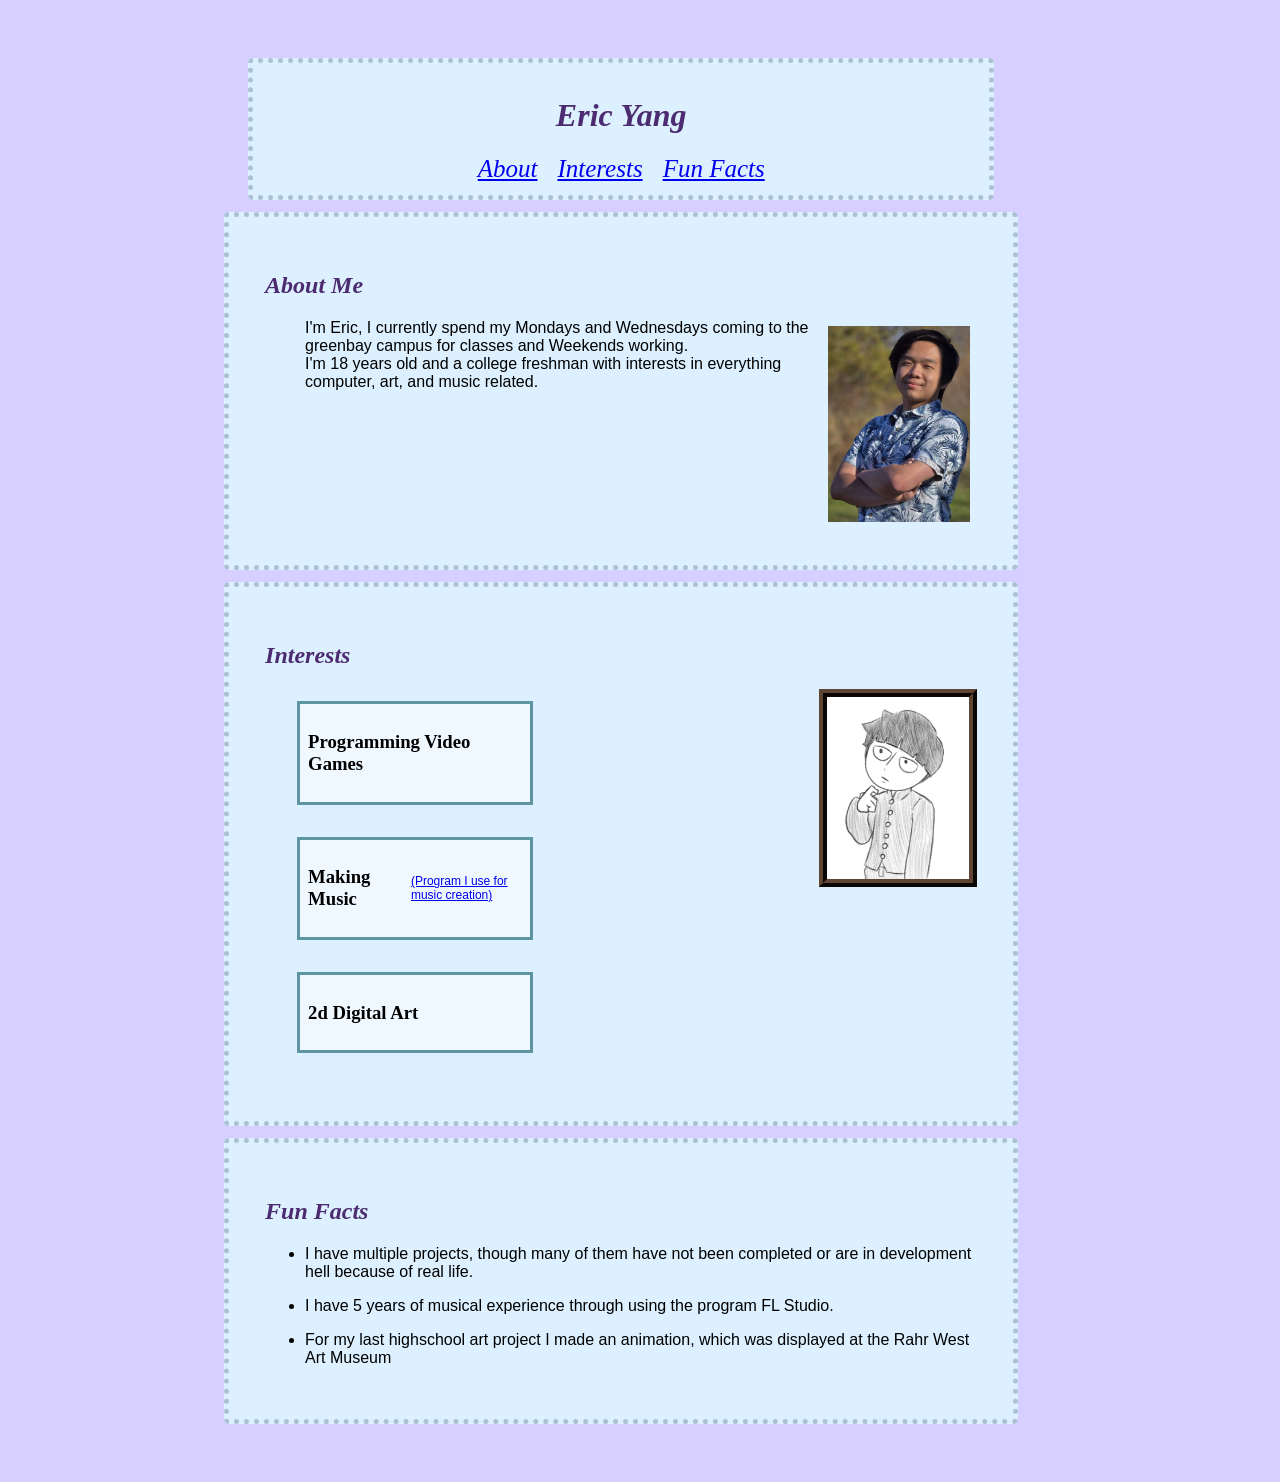
<file: index.html>
<!DOCTYPE html>
<html lang="en">

    <head>
        <meta charset="UTF-8">
        <title>About Me (Eric)</title>
        <link rel="stylesheet" href="styles/style.css">
    </head>

    <body>
        <header id="nameSection">
            <!-- header -->
            <h1>Eric Yang</h1>
            
            <!-- navigation -->
            <nav>
                <a href="#about">About</a>
                <a href="#interests">Interests</a>
                <a href="#contact">Fun Facts</a>
            </nav>
        </header>
        
        <main>
            <!-- section 1: about me -->
            <header id="aboutMeSection">
                <h2>About Me</h2>
                <img src="images/EPYang.jpg" alt="A picture of Eric" class="rightFloat">
                <p id="aboutParagraph">
                    I'm Eric,  I currently spend my Mondays and Wednesdays coming to the greenbay campus for classes and Weekends working.
                <br>
                    I'm 18 years old and a college freshman with interests in everything computer, art, and music related.
                </p>
            </header>
            <!-- section 2: interests -->
            <section id="interestSection">
                <h2>Interests</h2>
                <img id="interestsImg" src="images/DigitalIllustration.png" alt="An illustration of Mob from Mob Psycho">
                <div class="interestBox">
                    <h3>Programming Video Games</h3>
                </div>
                <div class="interestBox">
                    <h3>Making Music</h3>
                    <a href="https://www.image-line.com/">(Program I use for music creation)</a>
                </div>
                <div class="interestBox">
                    <h3>2d Digital Art</h3>
                </div>
            </section>
            <!-- section 3: Fun Facts -->
            <section id="funSection">
                <h2>Fun Facts</h2>
                <ul>
                    <li>
                        <p>I have multiple projects, though many of them have not been completed or are in development hell because of real life.</p>
                    </li>
                    <li>
                        <p>I have 5 years of musical experience through using the program FL Studio.</p>
                    </li>
                    <li>
                        <p>For my last highschool art project I made an animation, which was displayed at the Rahr West Art Museum</p>
                    </li>
                </ul>
            </section>
        </main>
    </body>

</html>
</file>
<file: styles/style.css>
/* sets full background to a pastel purple */
html{
    background-color: rgb(214, 207, 255);
}

body {
    padding: 3%;
}

/* sets up borders and gives them a pastel blue color */
header, section {
    background-color: rgb(221, 240, 255);
    border-radius: 5px;
    border-width: 5px;
    border-style: dotted;
    border-color: rgb(170, 194, 212);
    padding: 3%;
    margin: 1%;
    width: 60%;
    margin-left: 15%;
}

/* nav styling and display */
nav {
    display: flex;
    justify-content: center;
    gap: 20px;
}

nav a{
    font-size: 25px;
    font-family: 'Times New Roman', Times, serif;
    font-style: italic;
}

/* gives the interest section a border and style */
#interestSection{
    border-width: 5px;
    border-radius: 5px;
    border-color: rgb(170, 194, 212);
    display: flow-root;
    align-items: left;
    gap: 1%;
}

/* makes about me border wrap around floated image */
#aboutMeSection{
    display: flow-root;
}

/* makes name section padding smaller and centers it */
#nameSection{
    padding: 1%;
    text-align: center;
    margin-left: 17%;
}

/* sets up header font and colors */
h1, h2 {
    color: rgb(76, 43, 112);
    font-family: 'Times New Roman', Times, serif;
    font-style: italic;
}

/* sets up paragraph font */
p {
    font-family: 'Trebuchet MS', 'Lucida Sans Unicode', 'Lucida Grande', 'Lucida Sans', Arial, sans-serif;
}

/* adjusts link spacing, size and font */
a {
    font-size: 12px;
    font-family: 'Trebuchet MS', 'Lucida Sans Unicode', 'Lucida Grande', 'Lucida Sans', Arial, sans-serif;
}

/* gives about me paragraph limited size */
#aboutParagraph{
    width: 75%;
    margin-left: 2.5rem;
}

/* gives all images a limited size */
img {
    width: 20%;
    padding: 1%;
}

/* floats image to the right */
#interestsImg{
    float: right;
    border-style: ridge;
    border-color: rgb(95, 69, 52);
    border-width: 8px;
    padding: 0%;
}

/* puts interests into boxes */
.interestBox {
    display: flex;
    align-items: center;
    gap: 2rem;
    width: 30%;

    border-style: solid;
    border-color: rgb(94, 149, 163);

    background-color: aliceblue;
    margin: 2rem;
    padding: 0.5rem;
}

/* floats assets to the right */
.rightFloat{
    float: right;
}
</file>
